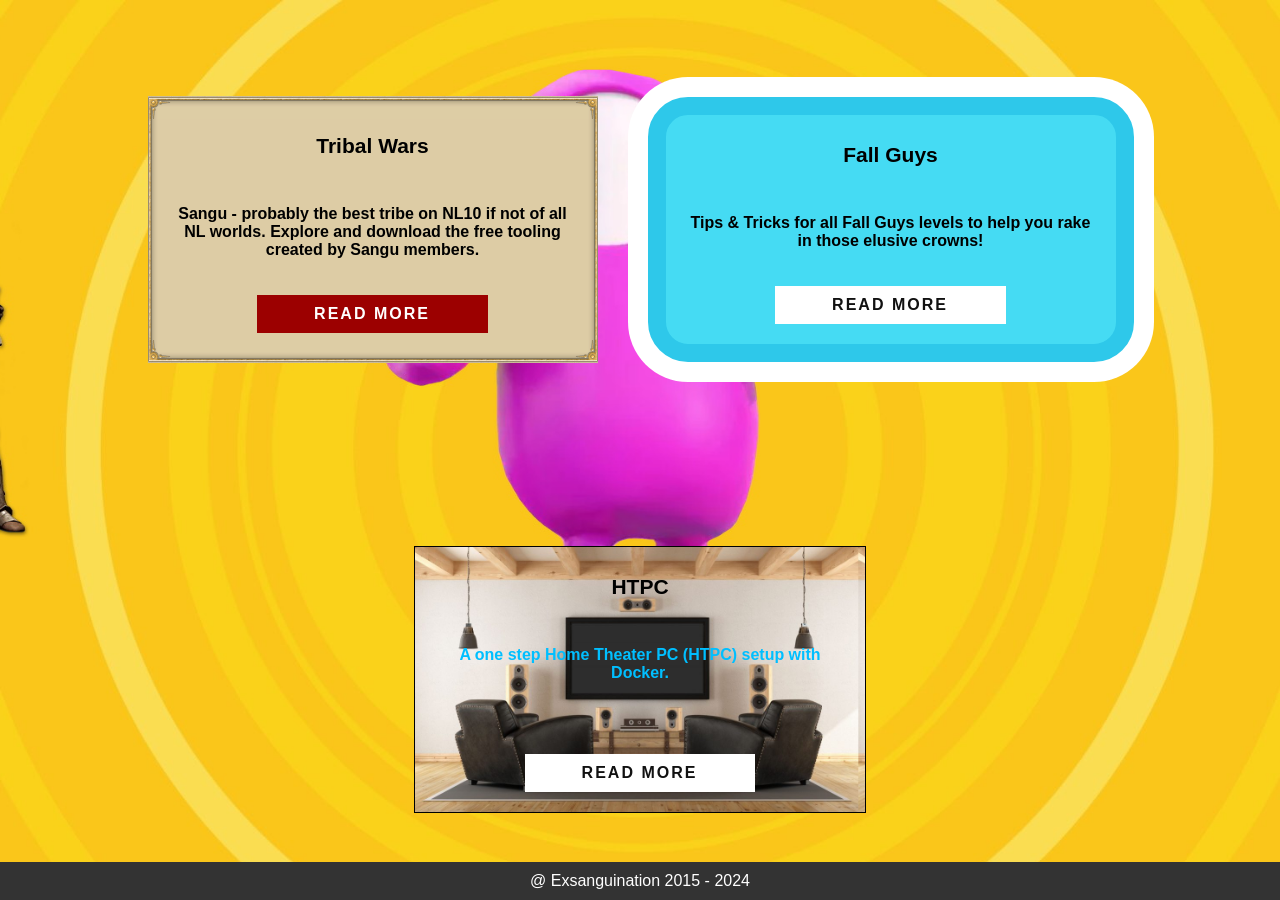
<file: index.html>
<!DOCTYPE html>

<html>

<head>
    <meta http-equiv="Content-Type" content="text/html; charset=UTF-8">
    <meta name="viewport" content="width=device-width, initial-scale=1.0">
    <link rel="icon" type="image/png" href="favicon.png">

    <meta name="keywords" content="fallguys htpc sonarr radarr jellyfin tribalwars sangu sangupackage twtactics">
    <meta name="description" content="">
    <title>Sangu</title>
    <link rel="stylesheet" href="./assets/index.css" media="screen">
    <link rel="stylesheet" href="./assets/tribalwars/tribalwars.css" media="screen">

    <!-- <script>document.write('<script src="http://' + (location.host || 'localhost').split(':')[0] + ':35729/livereload.js?snipver=1"></' + 'script>')</script> -->
</head>

<body>

    <div class="container">
        <div class="box tribalwars">
            <div id="tribalwars">
                <div class="news box-border gold">
                    <div class="top-left"></div>
                    <div class="top-right"></div>
                    <div class="middle-top"></div>
                    <div class="middle-bottom"></div>
                    <div class="middle-left"></div>
                    <div class="middle-right"></div>
                    <div class="bottom-left"></div>
                    <div class="bottom-right"></div>
                    <div class="inner seperated">
                        <h4>Tribal Wars</h4>
                        <p>
                            Sangu - probably the best tribe on NL10 if not of all NL worlds.
                            Explore and download the free tooling created by Sangu members.
                        </p>
                        <a href="https://tribalwars.sangu.be" class="read-more">
                            read more
                        </a>
                    </div>
                </div>
            </div>
        </div>


        <div class="box fallguys">
            <div class="card">
                <div class="card-body">
                    <h4 class="card-title">Fall Guys</h4>
                    <p class="card-text">
                        Tips & Tricks for all Fall Guys levels to help you rake in those elusive crowns!
                    </p>
                    <a href="https://sangu.be/fallguys" class="read-more">
                        read more
                    </a>
                </div>
            </div>
        </div>


        <div class="box htpc">
            <h4>HTPC</h4>
            <p>
                A one step Home Theater PC (HTPC) setup with Docker.
                <br /><br /><br />
            </p>
            <a href="https://sangu.be/htpc" class="read-more">
                read more
            </a>
        </div>
    </div>

    <footer>
        @ Exsanguination 2015 - 2024
    </footer>
</body>

</html>
</file>
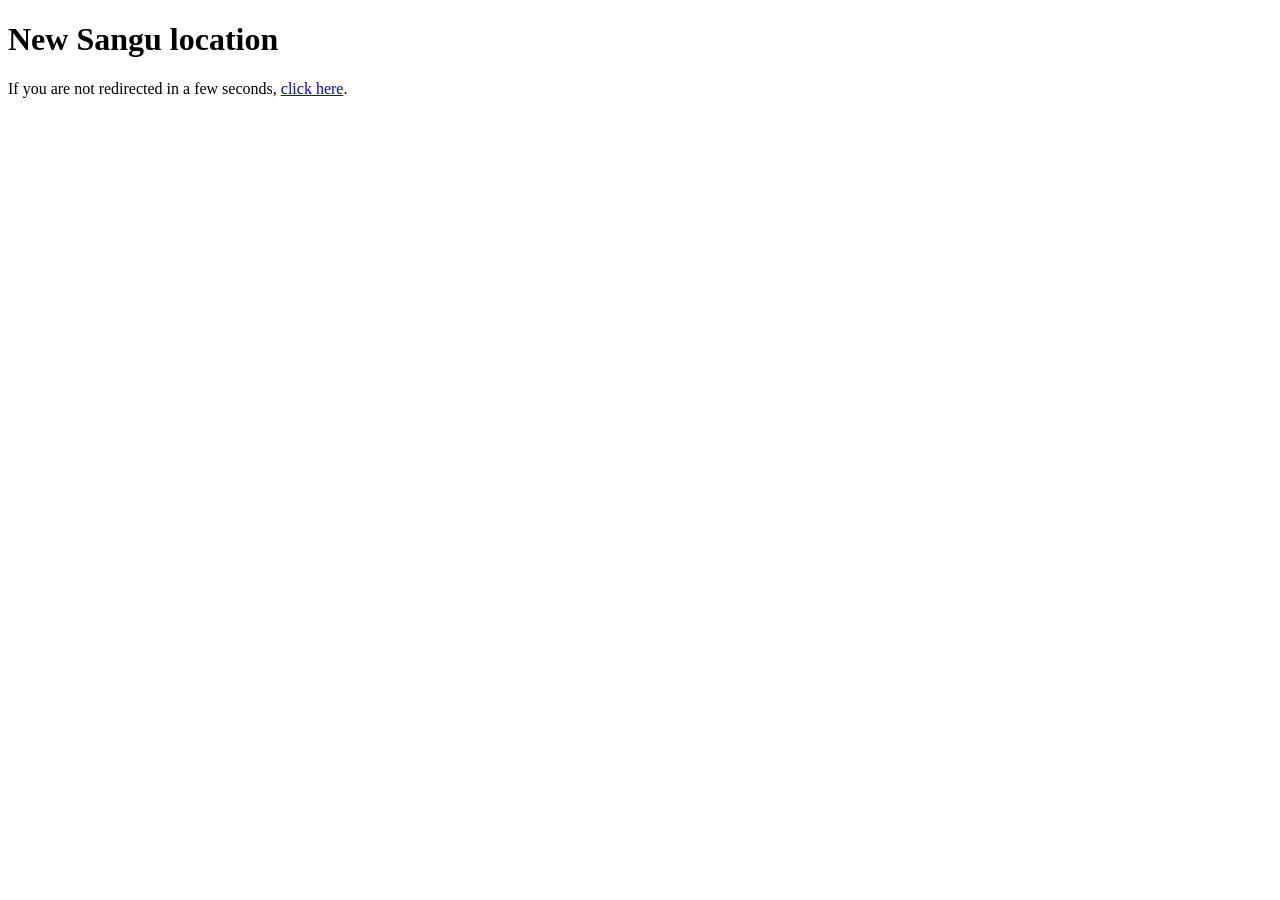
<file: tribalwars/index.html>
<!DOCTYPE html>
<html lang="en">
<head>
    <meta charset="UTF-8">
    <meta http-equiv="refresh" content="3; url=https://tribalwars.sangu.be">
    <title>Redirecting...</title>
</head>
<body>
    <h1>New Sangu location</h1>
    <p>If you are not redirected in a few seconds, <a href="https://tribalwars.sangu.be">click here</a>.</p>
</body>
</html>
</file>
<file: assets/index.css>
body {
    background: url(background.jpg) no-repeat center center fixed;
    -webkit-background-size: cover;
    -moz-background-size: cover;
    -o-background-size: cover;
    background-size: cover;
    padding: 0;
    margin: 0;
}


html, body {
    height: 100%;
    font-family: Montserrat, sans-serif;
}

.container {
    display: flex;
    flex-wrap: wrap;
    height: 100%;
    align-items: center;
    justify-content: center;
}




.box {
    flex-grow: 1;
    max-width: 450px;
    margin: 25px;
    text-align: center;
    color: black
}

.box h4 {
    font-size: 21px;
    font-weight: 700;
}

.box p {
    padding: 20px;
    font-weight: bold;
}

.box .read-more {
    color: #111111;
    background-color: white;
    text-transform: uppercase;
    letter-spacing: 2px;
    font-weight: 700;
    margin: 0 0 20px 0;
    padding: 10px 58px 10px 57px;
    text-decoration: none;
    display: inline-block;
}

.box .read-more:hover {
    background-color: #e6e6e6 !important;
}


.fallguys {
    margin-right: 60px;
}

.fallguys .card {
    border-radius: 40px;
    background: #45DBF3;
    border: 18px solid #2EC8EA;

    box-shadow: 0 0 0 20px white;

    width: 100%;
    height: 100%;
    margin: 10px auto;
    position: relative;
}

.htpc {
    background: url(htpc.jpg);
    background-size: auto 100%;
    border: 1px solid black;
    color: deepskyblue;
}

.htpc h4 {
    color: black;
}


footer {
    position: fixed;
    left: 0;
    bottom: 0;
    width: 100%;
    color: #ffffff;
    background-color: #333333;
    text-align: center;
    padding: 10px 0;
}
</file>
<file: assets/tribalwars/tribalwars.css>
#tribalwars {
    color: black;
    font-style: normal;
}

#tribalwars a {
    background-color: #9C0000 !important;
    color: white !important;
}

.box-border.red .top-left,
.box-border.red .top-right,
.box-border.red .bottom-left,
.box-border.red .bottom-right {
    width: 20px;
    height: 20px;
}
.box-border.red .middle {
    background: url("bg.png");
    top: 20px;
    bottom: 20px;
    left: 20px;
    right: 20px;
}
.box-border.red .middle-top,
.box-border.red .middle-bottom {
    height: 20px;
    left: 20px;
    right: 20px;
}
.box-border.red .middle-left,
.box-border.red .middle-right {
    width: 20px;
    top: 20px;
    bottom: 20px;
}
.box-border.red .top-left {
    background: url("border-corner.png");
}
.box-border.red .top-right {
    background: url("border-corner.png");
}
.box-border.red .bottom-left {
    background: url("border-corner.png");
}
.box-border.red .bottom-right {
    background: url("border-corner.png");
}
.box-border.red .middle-left {
    background: url("border-left.png");
}
.box-border.red .middle-right {
    background: url("border-left.png");
}
.box-border.red .middle-top {
    background: url("border-top.png");
}
.box-border.red .middle-bottom {
    background: url("border-top.png");
}
.box-border.red .divider {
    position: absolute;
    background: url("divider-middle.png");
    top: 6px;
    bottom: 3px;
    width: 12px;
}
.box-border.red .divider:before,
.box-border.red .divider:after {
    content: "";
    background: url("divider-top.png");
    width: 19px;
    height: 7px;
    position: absolute;
    left: -5px;
}
.box-border.red .divider:before {
    top: 0;
}
.box-border.red .divider:after {
    bottom: 0;
    -webkit-transform: scaleY(-1);
    transform: scaleY(-1);
}
.box-border.red .wrap {
    position: relative;
}
.box-border.red .left,
.box-border.red .right {
    width: 50%;
    height: 100%;
    float: left;
}
body[dir="rtl"] .box-border.red .left,
body[dir="rtl"] .box-border.red .right {
    float: right;
}
.box-border.red .right {
    float: right;
}
body[dir="rtl"] .box-border.red .right {
    float: left;
}
.box-border.gold {
    background-color: #ddcca5;
}
.box-border.gold .top-left,
.box-border.gold .top-right,
.box-border.gold .bottom-left,
.box-border.gold .bottom-right {
    width: 24px;
    height: 24px;
}
.box-border.gold .middle-top,
.box-border.gold .middle-bottom {
    height: 23px;
    left: 24px;
    right: 24px;
}
.box-border.gold .middle-left,
.box-border.gold .middle-right {
    width: 24px;
    top: 24px;
    bottom: 24px;
}
.box-border.gold .top-left {
    background: url("border-corner2.png");
}
.box-border.gold .top-right {
    background: url("border-corner2.png");
}
.box-border.gold .bottom-left {
    background: url("border-corner2.png");
}
.box-border.gold .bottom-right {
    background: url("border-corner2.png");
}
.box-border.gold .middle-left {
    background: url("border-left2.png");
}
.box-border.gold .middle-right {
    background: url("border-left2.png");
}
.box-border.gold .middle-top {
    background: url("border-top2.png");
}
.box-border.gold .middle-bottom {
    background: url("border-top2.png");
}
.box-border {
    width: 100%;
    height: 100%;
    position: relative;
}
.box-border .inner {
    position: relative;
    padding: 10px;
    height: 100%;
}
.box-border .top-left,
.box-border .top-right,
.box-border .bottom-left,
.box-border .bottom-right,
.box-border .middle,
.box-border .middle-top,
.box-border .middle-bottom,
.box-border .middle-left,
.box-border .middle-right {
    position: absolute;
}
.box-border .top-right {
    -webkit-transform: scaleX(-1);
    transform: scaleX(-1);
    right: 0;
}
.box-border .top-left {
    left: 0;
}
.box-border .bottom-left {
    -webkit-transform: scaleY(-1);
    transform: scaleY(-1);
    bottom: 0;
    left: 0;
}
.box-border .bottom-right {
    -webkit-transform: rotate(180deg);
    transform: rotate(180deg);
    bottom: 0;
    right: 0;
}
.box-border .middle-right {
    -webkit-transform: rotate(180deg);
    transform: rotate(180deg);
    right: 0;
}
.box-border .middle-left {
    left: 0;
}
.box-border .middle-bottom {
    -webkit-transform: rotate(180deg);
    transform: rotate(180deg);
    bottom: 0;
}
</file>
